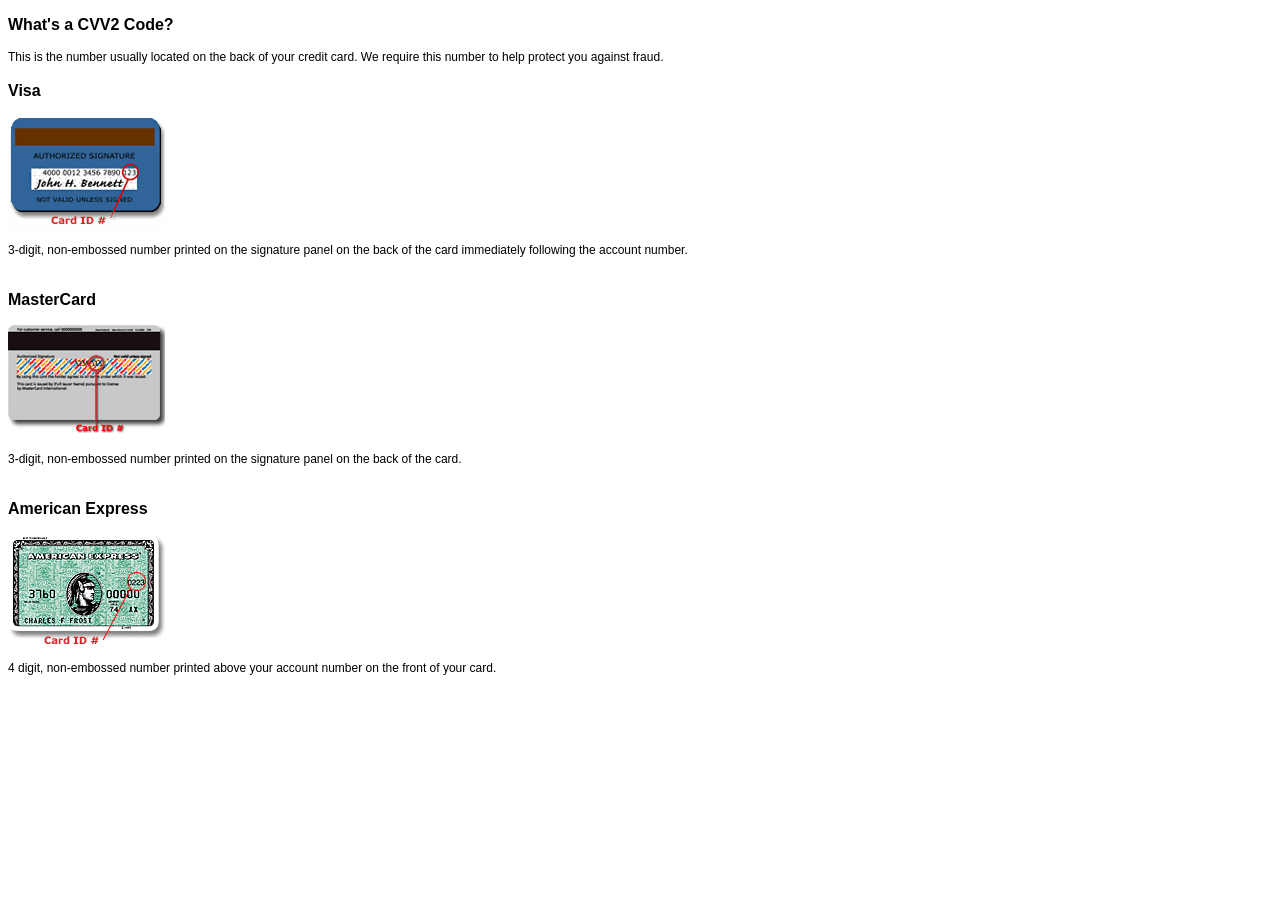
<file: src/main/webapp/resources/whatiscvv2.html>
<!DOCTYPE html PUBLIC "-//W3C//DTD XHTML 1.0 Transitional//EN" "http://www.w3.org/TR/xhtml1/DTD/xhtml1-transitional.dtd">
<html xmlns="http://www.w3.org/1999/xhtml">
<head>
<meta http-equiv="Content-Type" content="text/html; charset=utf-8" />
<title>Untitled Document</title>
<style type="text/css">
body p {
	font-family: Verdana, Geneva, sans-serif;
}
.fontSize {
	font-size: 12px;
}
</style>
</head>

<body>
<p><strong>What's a CVV2 Code?</strong></p>
<p><span class="fontSize">This is the number usually located on the back of your credit card. We require this number to help protect you against fraud.</span><br />
  <br />
  <strong>Visa</strong></p>
<form id="form1" name="form1" method="post" action="">
  <span class="fontSize"><img src="visa.gif" width="157" height="115" alt="Visa" /></span>
 	</form>
<p class="fontSize">3-digit, non-embossed number printed on the signature panel on the back of the card immediately following the account number. </p>
<p> <br />
  <strong>MasterCard</strong></p>
<p class="fontSize"><img src="mastercard.gif" width="157" height="115" alt="MasterCard" /></p>
<p class="fontSize">3-digit, non-embossed number printed on the signature panel on the back of the card. </p>
<p> <br />
  <strong>American Express</strong></p>
<p class="fontSize"><img src="amex.gif" width="157" height="115" alt="AmericanExpress" /></p>
<p class="fontSize">4 digit, non-embossed number printed above your account number on the front of your card.</p>
</body>
</html>
</file>
